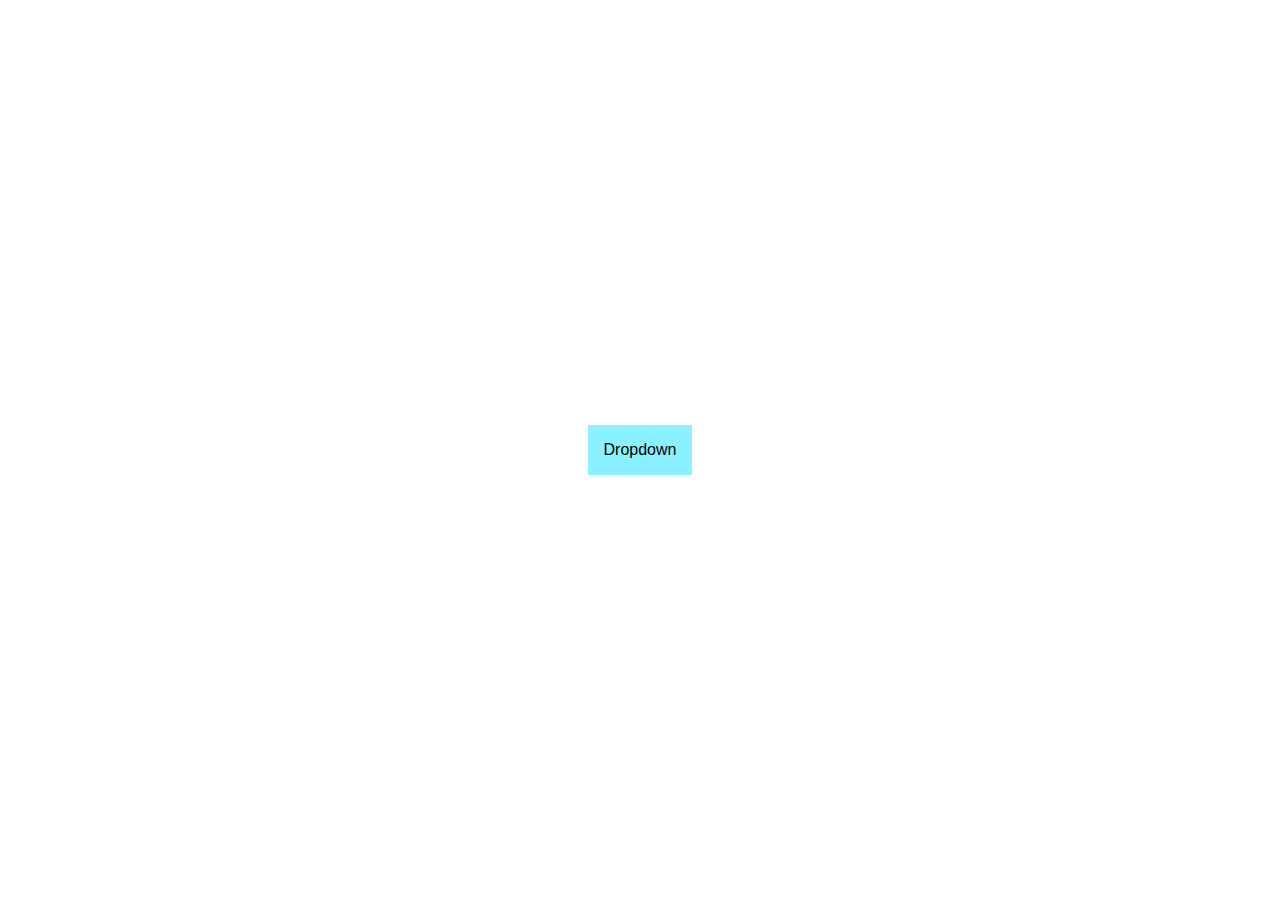
<file: animation/02-drop-down/index.html>
<!DOCTYPE html>
<html lang="en">
  <head>
    <meta charset="UTF-8" />
    <meta http-equiv="X-UA-Compatible" content="IE=edge" />
    <meta name="viewport" content="width=device-width, initial-scale=1.0" />
    <title>Dropdown</title>
    <link rel="stylesheet" href="style.css" />
  </head>
  <body>
    <div class="dropdown-container">
      <div class="dropdown-menu">
        <button>Dropdown</button>
        <ul class="list">
          <li>Item 1</a>
          <li>Item 2</a>
          <li>Item 3</a>
        </div>
      </div>
    </div>
  </body>
</html>
</file>
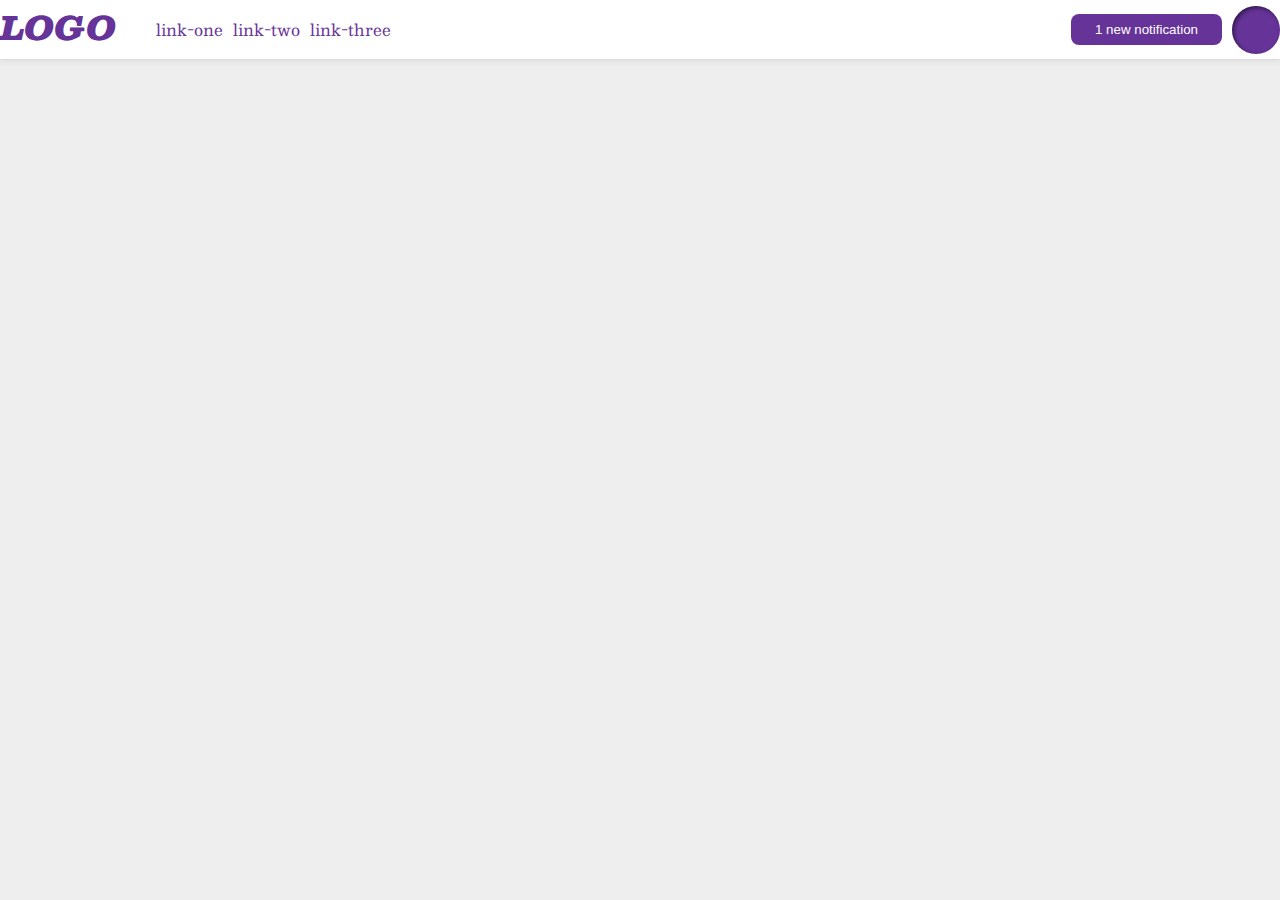
<file: flex/03-flex-header-2/index.html>
<!DOCTYPE html>
<html lang="en">
<head>
  <meta charset="UTF-8">
  <meta http-equiv="X-UA-Compatible" content="IE=edge">
  <meta name="viewport" content="width=device-width, initial-scale=1.0">
  <title>Flex Header 2</title>
  <link rel="stylesheet" href="style.css">
</head>
<body>
  <div class="header">
    <div class="first">
      <div class="logo">
        LOGO
      </div>
      <ul class="links">
        <li><a href="google.com">link-one</a></li>
        <li><a href="google.com">link-two</a></li>
        <li><a href="google.com">link-three</a></li>
      </ul>
    </div>
    <div class="second">
      <button class="notifications">
        1 new notification
      </button>
      <div class="profile-image"></div>
    </div>
  </div>
</body>
</html>
</file>
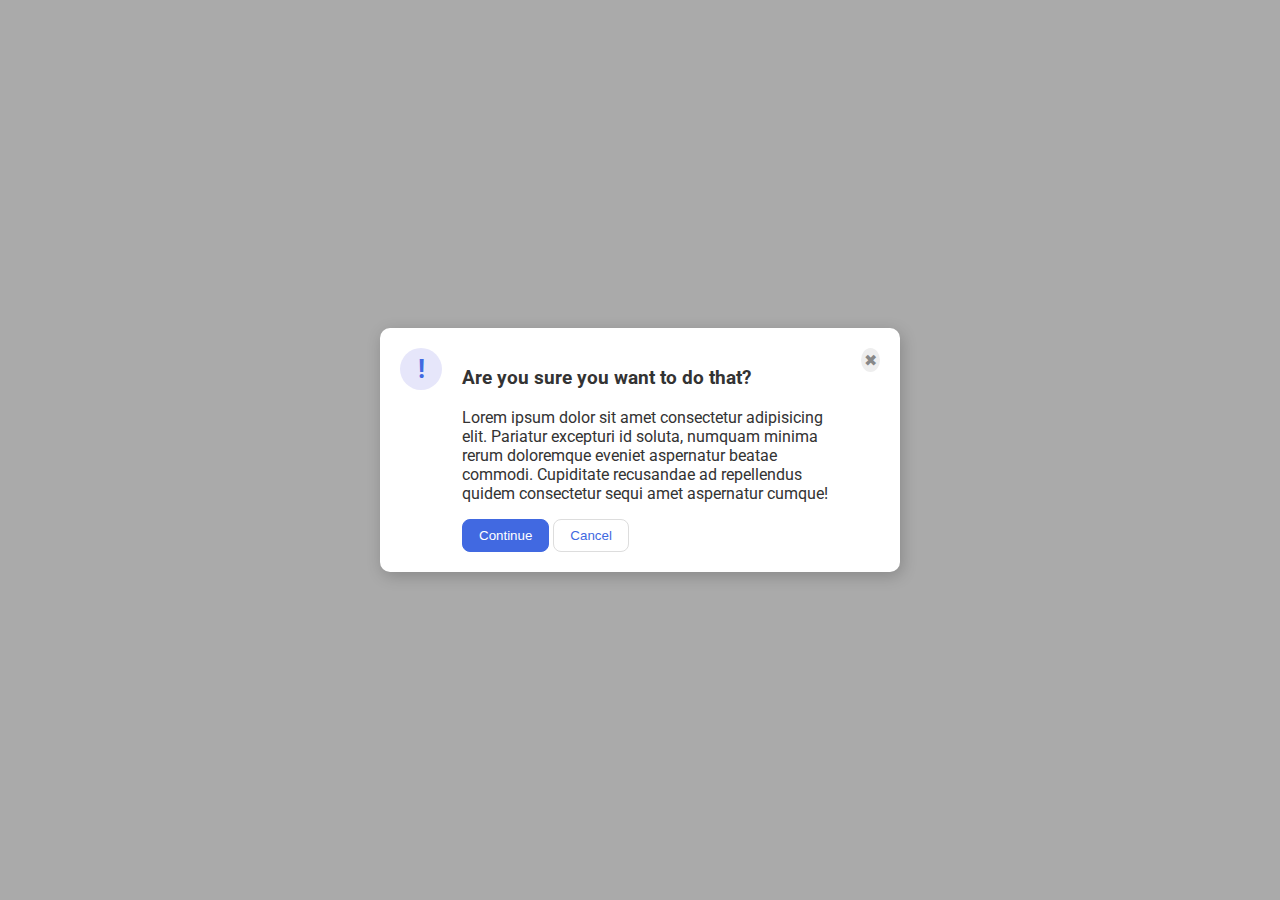
<file: flex/05-flex-modal/index.html>
<!DOCTYPE html>
<html lang="en">
<head>
  <meta charset="UTF-8">
  <meta http-equiv="X-UA-Compatible" content="IE=edge">
  <meta name="viewport" content="width=device-width, initial-scale=1.0">
  <link rel="stylesheet" href="style.css">
  <title>Modal</title>
</head>
<body>
  <div class="modal">

    <div >
      <div class="icon">!</div>
    </div>

    <div class="cuerpo">
      <h3 class="header">Are you sure you want to do that?</h3>
      <div class="text">Lorem ipsum dolor sit amet consectetur adipisicing elit. Pariatur excepturi id soluta, numquam minima rerum doloremque eveniet aspernatur beatae commodi. Cupiditate recusandae ad repellendus quidem consectetur sequi amet aspernatur cumque!</div>
      <button class="continue">Continue</button>
      <button class="cancel">Cancel</button>
    </div>
    
    <div class="close-button">
      ✖
    </div>

  </div>
</body>
</html>
</file>
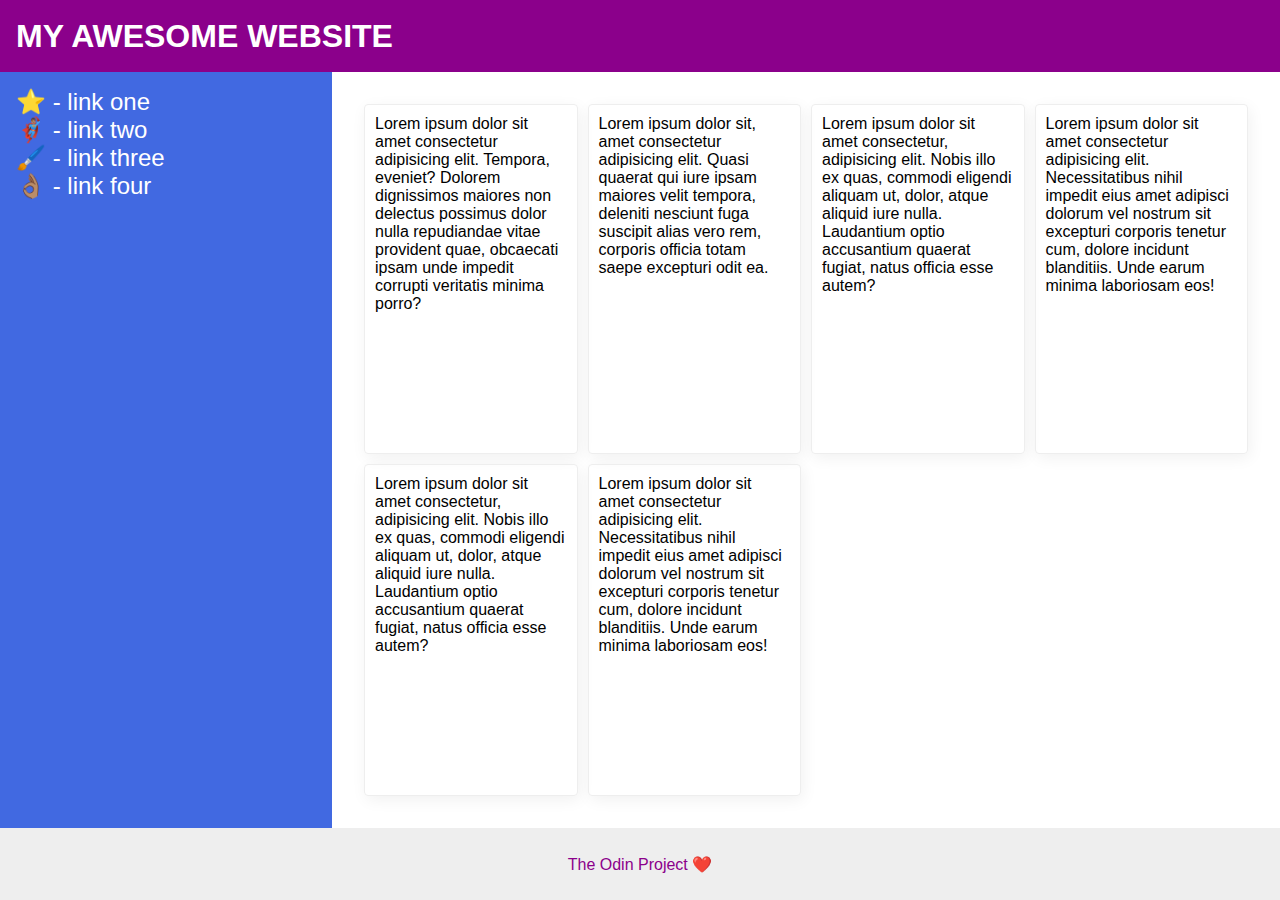
<file: flex/07-flex-layout-2/index.html>
<!DOCTYPE html>
<html lang="en">
<head>
  <meta charset="UTF-8">
  <meta http-equiv="X-UA-Compatible" content="IE=edge">
  <meta name="viewport" content="width=device-width, initial-scale=1.0">
  <title>The Holy Grail</title>
  <link rel="stylesheet" href="style.css">
</head>
<body>
  <div class="header">
    MY AWESOME WEBSITE
  </div>

  <div class="content">    
    <div class="sidebar">
    <ul>
      <li><a href="google.com">⭐ - link one</a></li>
      <li><a href="google.com">🦸🏽‍♂️ - link two</a></li>
      <li><a href="google.com">🖌️ - link three</a></li>
      <li><a href="google.com">👌🏽 - link four</a></li>
    </ul>
  </div>

  <div class="cardOrganization">
    <div class="card">Lorem ipsum dolor sit amet consectetur adipisicing elit. Tempora, eveniet? Dolorem dignissimos maiores non delectus possimus dolor nulla repudiandae vitae provident quae, obcaecati ipsam unde impedit corrupti veritatis minima porro?</div>
    <div class="card">Lorem ipsum dolor sit, amet consectetur adipisicing elit. Quasi quaerat qui iure ipsam maiores velit tempora, deleniti nesciunt fuga suscipit alias vero rem, corporis officia totam saepe excepturi odit ea.</div>
    <div class="card">Lorem ipsum dolor sit amet consectetur, adipisicing elit. Nobis illo ex quas, commodi eligendi aliquam ut, dolor, atque aliquid iure nulla. Laudantium optio accusantium quaerat fugiat, natus officia esse autem?</div>
    <div class="card">Lorem ipsum dolor sit amet consectetur adipisicing elit. Necessitatibus nihil impedit eius amet adipisci dolorum vel nostrum sit excepturi corporis tenetur cum, dolore incidunt blanditiis. Unde earum minima laboriosam eos!</div>
    <div class="card">Lorem ipsum dolor sit amet consectetur, adipisicing elit. Nobis illo ex quas, commodi eligendi aliquam ut, dolor, atque aliquid iure nulla. Laudantium optio accusantium quaerat fugiat, natus officia esse autem?</div>
    <div class="card">Lorem ipsum dolor sit amet consectetur adipisicing elit. Necessitatibus nihil impedit eius amet adipisci dolorum vel nostrum sit excepturi corporis tenetur cum, dolore incidunt blanditiis. Unde earum minima laboriosam eos!</div>
  </div>
</div>
  
  <div class="footer">
    The Odin Project ❤️
  </div>
</body>
</html>
</file>
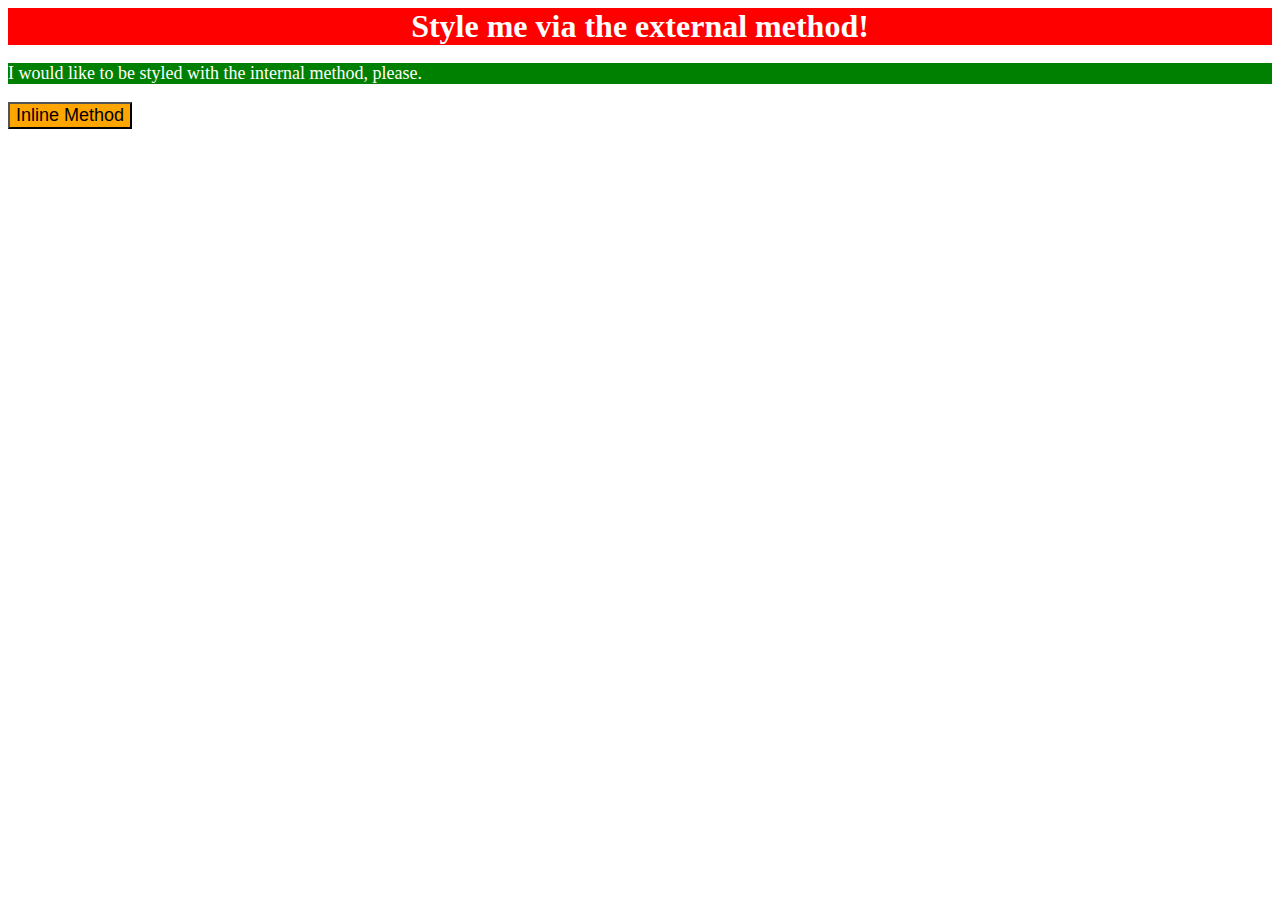
<file: foundations/01-css-methods/index.html>
<!DOCTYPE html>
<html lang="en">
<head>
  <meta charset="UTF-8">
  <meta http-equiv="X-UA-Compatible" content="IE=edge">
  <meta name="viewport" content="width=device-width, initial-scale=1.0">
  <title>Methods for Adding CSS</title>
  <link rel="stylesheet" href="./external.css">
  <style>
    p {
      background-color: green;
      color: white;
      font-size: 18px;
    }
  </style>
</head>
<body>
  <div>Style me via the external method!</div>
  <p>I would like to be styled with the internal method, please.</p>
  <button style="background-color: orange; font-size: 18px;">Inline Method</button>
</body>
</html>
</file>
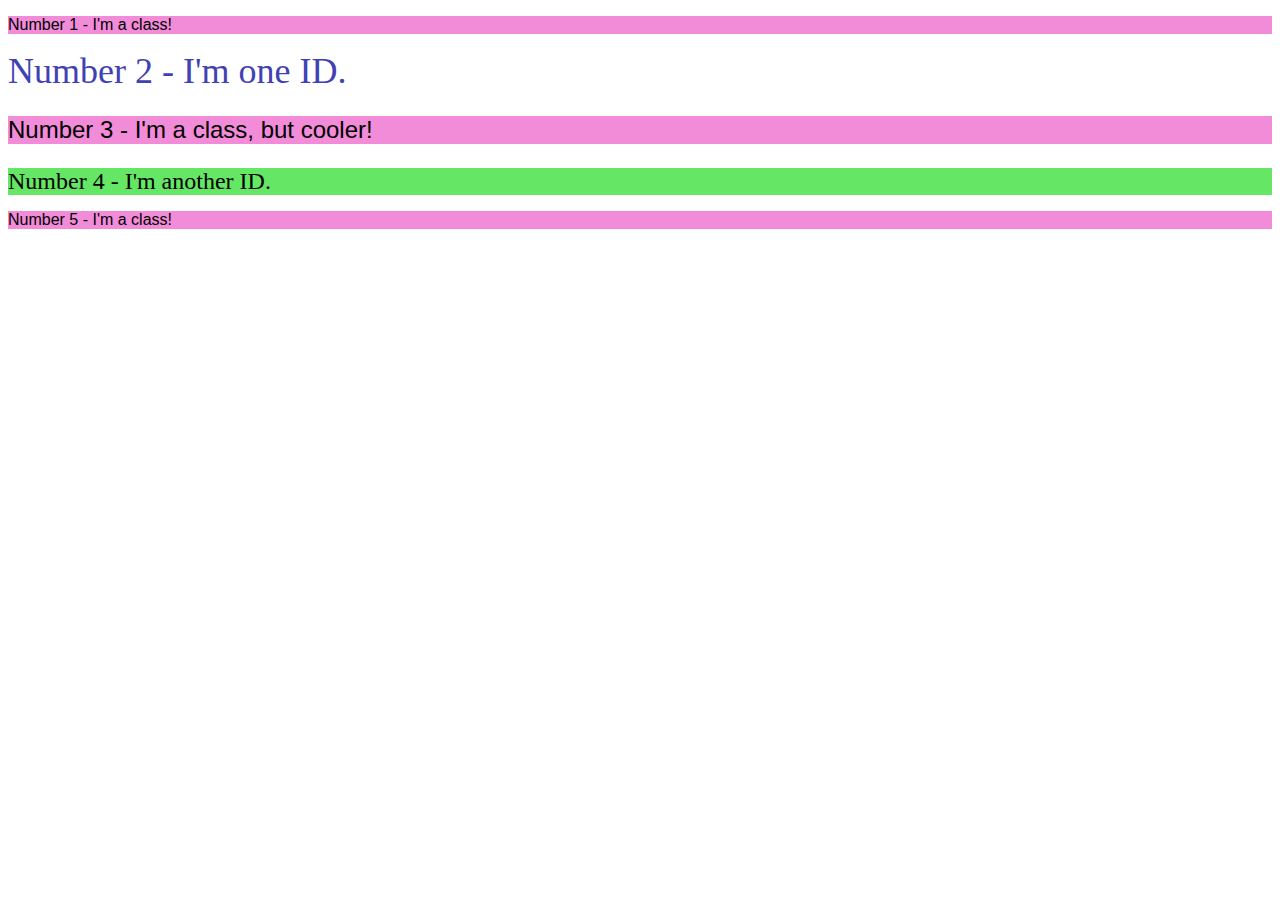
<file: foundations/02-class-id-selectors/index.html>
<!DOCTYPE html>
<html lang="en">
<head>
  <meta charset="UTF-8">
  <meta http-equiv="X-UA-Compatible" content="IE=edge">
  <meta name="viewport" content="width=device-width, initial-scale=1.0">
  <title>Class and ID Selectors</title>
  <link rel="stylesheet" href="style.css">
</head>
<body>
  <p>Number 1 - I'm a class!</p>
  <div id="second">Number 2 - I'm one ID.</div>
  <p class="third">Number 3 - I'm a class, but cooler!</p>
  <div id="fourth">Number 4 - I'm another ID.</div>
  <p>Number 5 - I'm a class!</p>
</body>
</html>
</file>
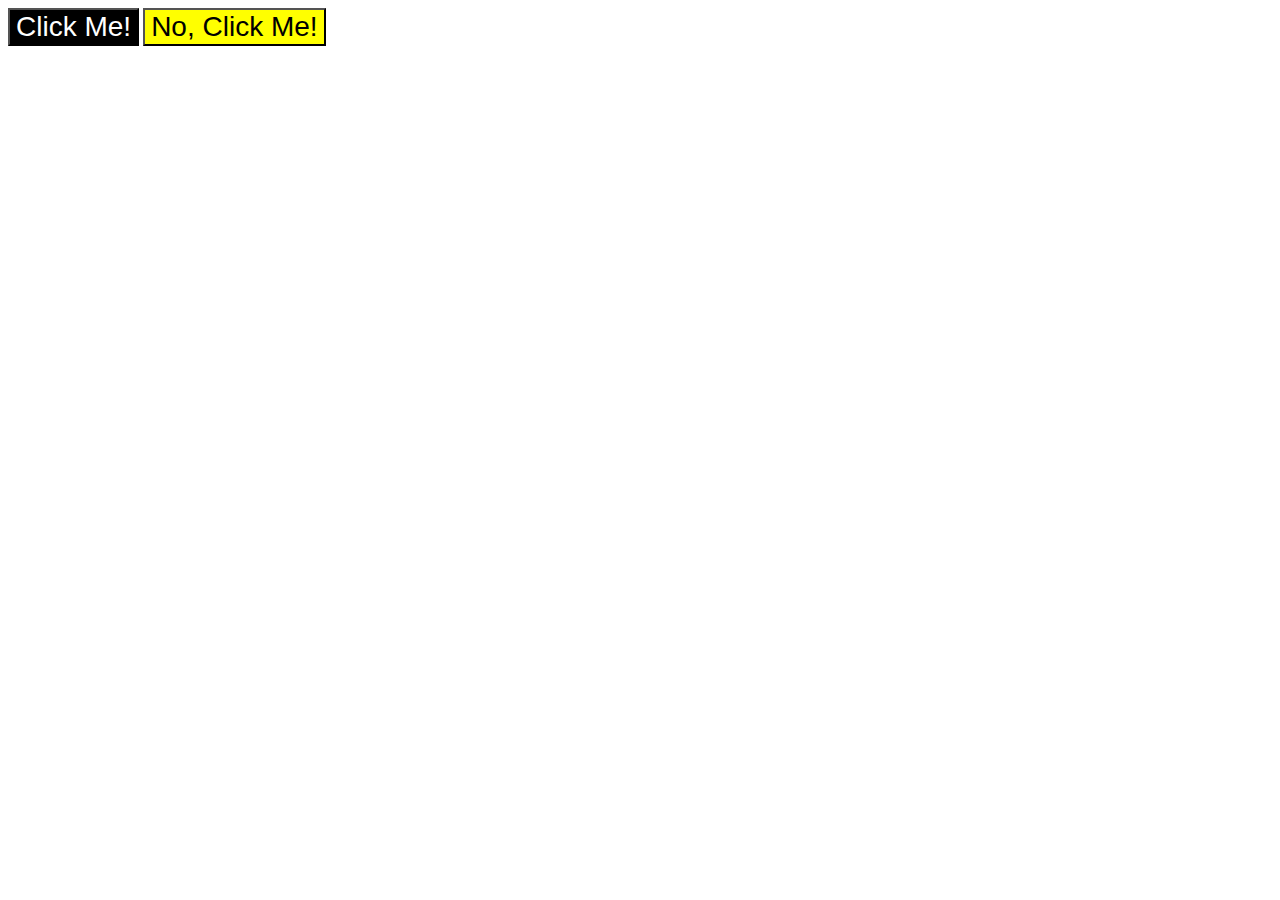
<file: foundations/03-grouping-selectors/index.html>
<!DOCTYPE html>
<html lang="en">
<head>
  <meta charset="UTF-8">
  <meta http-equiv="X-UA-Compatible" content="IE=edge">
  <meta name="viewport" content="width=device-width, initial-scale=1.0">
  <title>Grouping Selectors</title>
  <link rel="stylesheet" href="style.css">
</head>
<body>
  <button class="first">Click Me!</button>
  <button class="second">No, Click Me!</button>
</body>
</html>
</file>
<file: animation/02-drop-down/style.css>
* {
  padding: 0;
  margin: 0;
  font-family: Arial, Helvetica, sans-serif;
}

.dropdown-container {
  width: 100vw;
  height: 100vh;
  display: flex;
  justify-content: center;
  align-items: center;
}

.dropdown-menu {
  position: relative;
}

.dropdown-menu:hover .list {
  display: block ;
}

button {
  background-color: rgb(108, 238, 255,0.8);
  padding: 16px;
  font-size: 16px;
  border: none;
}
button:hover {
  background-color: rgb(108, 238, 255);
}

ul {
  position: absolute;
  left: -25%;
  width: 160px;
  list-style: none;
  text-align: center;
  display: none;
}

li {
  padding: 16px;
  background-color: rgb(189, 188, 188);
}
li:hover{
  background-color: rgb(189, 188, 188, 0.5);
}
</file>
<file: flex/03-flex-header-2/style.css>
/* this is some magical font-importing.  
you'll learn about it later. */
@import url('https://fonts.googleapis.com/css2?family=Besley:ital,wght@0,400;1,900&display=swap');

body {
  margin: 0;
  background: #eee;
  font-family: Besley, serif;
}

.header {
  background: white;
  border-bottom: 1px solid #ddd;
  box-shadow: 0 0 8px rgba(0,0,0,.1);
  display: flex;
  width: 100%;
  justify-content: space-between;
}

.profile-image {
  background: rebeccapurple;
  box-shadow: inset 2px 2px 4px rgba(0,0,0,.5);
  border-radius: 50%;
  width: 48px;
  height:  48px;
}

.logo {
  color: rebeccapurple;
  font-size: 32px;
  font-weight: 900;
  font-style: italic;
}

.first {
  display: flex;
}
.second {
  display: flex;
  align-items: center;
}



button {
  border: none;
  border-radius: 8px;
  background: rebeccapurple;
  color: white;
  padding: 8px 24px;
  margin: 10px;
}

a {
  /* this removes the line under our links */
  text-decoration: none;
  color: rebeccapurple;
}

ul {
  list-style-type: none;
  display: flex;
  gap: 10px;
}
</file>
<file: flex/05-flex-modal/style.css>
@import url('https://fonts.googleapis.com/css2?family=Roboto:wght@400;700&display=swap');

html, body {
  height: 100%;
}

body {
  font-family: Roboto, sans-serif;
  margin: 0;
  background: #aaa;
  color: #333;
  /* I'll give you this one for free lol */
  display: flex;
  align-items: center;
  justify-content: center;
}

.modal {
  background: white;
  width: 480px;
  border-radius: 10px;
  box-shadow: 2px 4px 16px rgba(0,0,0,.2);
  display: flex;
  flex-direction: row;
  padding: 20px;
  gap: 20px;
}

.icon {
  color: royalblue;
  font-size: 26px;
  font-weight: 700;
  background: lavender;
  width: 42px;
  height: 42px;
  border-radius: 50%;
  display: flex;
  align-items: center;
  justify-content: center;
}


.close-button {
  background: #eee;
  border-radius: 100%;
  color: #888;
  font-weight: 400;
  font-size: 16px;
  height: 24px;
  width: 24px;
  display: flex;
  align-items: center;
  justify-content: center;
  padding-right: 3px;
  padding-left: 3px;

}
.text {
  margin-bottom: 16px;
}

button {
  padding: 8px 16px;
  border-radius: 8px;
}

button.continue {
  background: royalblue;
  border: 1px solid royalblue;
  color: white;
}

button.cancel {
  background: white;
  border: 1px solid #ddd;
  color: royalblue;
}
</file>
<file: flex/07-flex-layout-2/style.css>
body {
  font-family: -apple-system, BlinkMacSystemFont, 'Segoe UI', Roboto, Oxygen, Ubuntu, Cantarell, 'Open Sans', 'Helvetica Neue', sans-serif;
  margin: 0;
  min-height: 100vh;
  display: flex;
  flex-direction: column;
}
ul {
  list-style: none;
  margin: 0;
  padding: 0;
}
a {
  text-decoration: none;
  color: white;
  font-size: 24px;
}

.header {
  height: 72px;
  background: darkmagenta;
  color: white;
  font-weight: 900;
  font-size: 32px;
  display: flex;
  flex-direction: column;
  justify-content: center;
  padding-left: 16px;
}

.content {
  display: flex;
  flex: 1;
}

.sidebar {
  width: 300px;
  min-width: 300px;
  background: royalblue;
  padding: 16px;
}

.card {
  border: 1px solid #eee;
  box-shadow: 2px 4px 16px rgba(0,0,0,.06);
  border-radius: 4px;
  padding: 10px;
}

.cardOrganization {
  display: grid;
  grid-template-columns: repeat(auto-fill, minmax(200px, 1fr));
  gap: 10px;
  padding: 32px;
}

.footer {
  height: 72px;
  background: #eee;
  color: darkmagenta;
  display: flex;
  flex-direction: column;
  justify-content: center;
  align-items: center;
}
</file>
<file: foundations/01-css-methods/external.css>
div {
  background-color: red;
  color: white;
  font-size: 32px;
  font-weight: bold;
  display: flex;
  justify-content: center;
}
</file>
<file: foundations/02-class-id-selectors/style.css>
p {
  font-family: Verdana, sans-serif;
  background-color: rgba(241, 132, 214, 0.945);
}

#second {
  color: rgb(65, 65, 180);
  font-size: 36px;
}
.third {
  font-size: 24px;
}

#fourth {
  font-size: 24px;
  background-color: rgb(101, 230, 101);
}
</file>
<file: foundations/03-grouping-selectors/style.css>
button {
  font-size: 28px;
  font-family: Helvetica, 'Times New Roman' ,sans-serif;
}

.first { 
  background-color: black;
  color: white;
}
.second {
  background-color: yellow;
}
</file>
